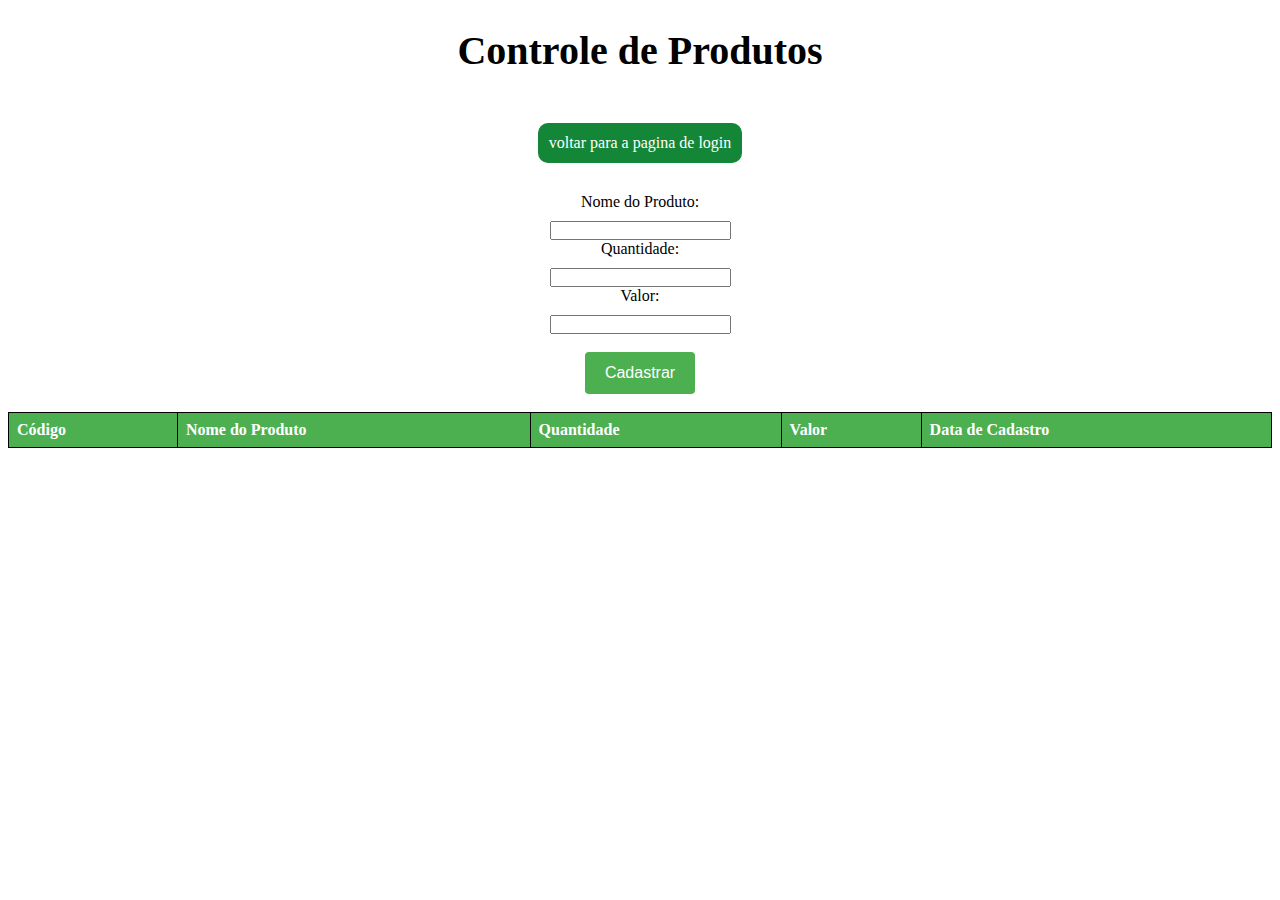
<file: index.html>
<!DOCTYPE html>
<html>
  <head>
    <meta charset="UTF-8">
    <title>Controle de Produtos</title>
  <link rel="stylesheet" href="estilo.css">

  </head>
  <body>
    <center>
    <h1>Controle de Produtos</h1>
</center>
    <nav>
        <ul>
            <li><a href="login.html">voltar para a pagina de login</a></li>
        </ul>
    </nav>



    <center>



    <form>
      <label class="titulo" for="nome">Nome do Produto:</label>
      <input type="text" id="nome" name="nome" required>
      <br>
      <label  class="titulo" for="quantidade">Quantidade:</label>
      <input type="number" id="quantidade" name="quantidade" required>
      <br>
      <label  class="titulo" for="valor">Valor:</label>
      <input type="number" id="valor" name="valor" step="0.01" min="0" required>
      <br>
      <br>
      
      <button type="submit">Cadastrar</button>
      <br>
      <br>

    </form>
</center>
    <table>
      <thead>
        <tr>
          <th>Código</th>
          <th>Nome do Produto</th>
          <th>Quantidade</th>
          <th>Valor</th>
          <th>Data de Cadastro</th>
        </tr>
      </thead>
      <tbody>
      </tbody>
    </table>

<script>
    const form = document.querySelector('form');
const tbody = document.querySelector('table tbody');

form.addEventListener('submit', (event) => {
  event.preventDefault();

  const codigo = Math.floor(Math.random() * 1000000);
  const nome = document.querySelector('#nome').value;
  const quantidade = document.querySelector('#quantidade').value;
  const valor = document.querySelector('#valor').value;
  const data = new Date().toLocaleDateString('pt-BR');

  const tr = document.createElement('tr');
  tr.innerHTML = `
    <td>${codigo}</td>
    <td>${nome}</td>
    <td>${quantidade}</td>
    <td>R$ ${valor}</td>
    <td>${data}</td>
  `;

  tbody.appendChild(tr);

  form.reset();
});
</script>



  </body>
</html>
</file>
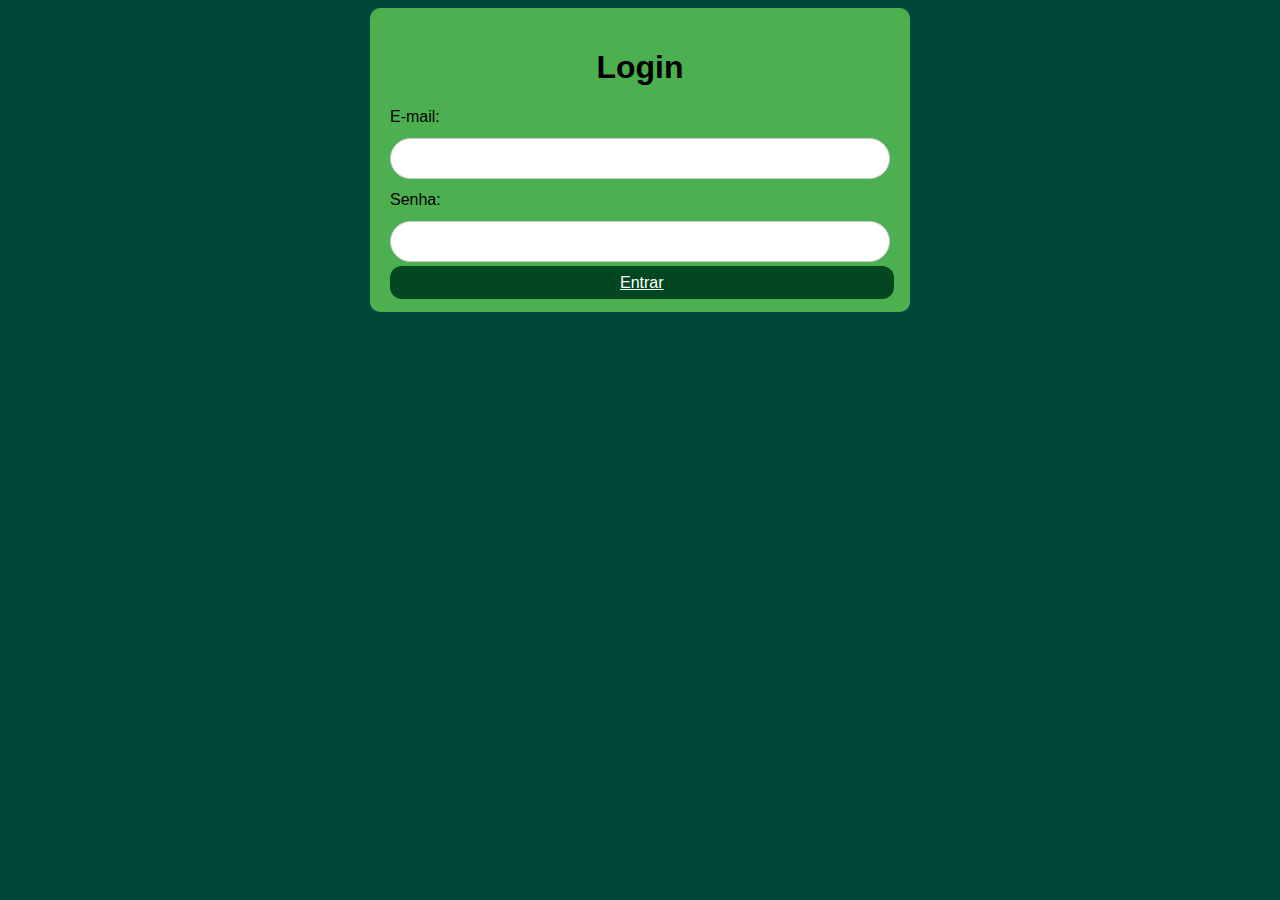
<file: login.html>
<!DOCTYPE html>
<html>
<head>
  <title>Tela de Login</title>
  <meta charset="UTF-8">
  <meta name="viewport" content="width=device-width, initial-scale=1.0">

  <style>
    /* Estilos para a página de login */
    body {
      font-family: Arial, sans-serif;
      background-color: #00463a;
    }

    .login-box {
      background-color: #4CAF50;
      max-width: 500px;
      margin: 0 auto;
      padding: 20px;
      border-radius: 10px;
      box-shadow: 0 0 10px rgba(0, 112, 97, 0.2);
    }

    h1 {
      text-align: center;
    }

    input[type=email], input[type=password] {
      width: 100%;
      padding: 12px 20px;
      margin: 12px 0;
      display: inline-block;
      border: 1px solid #ccc;
      border-radius: 50px;
      box-sizing: border-box;
    }

    a[type=submit] {
      background-color: #02471f;
      color: white;
      padding: 8px 230px;
      border: none;
      border-radius: 12px;
      cursor: pointer;
      width: 100%;
    }

    a[type=submit]:hover {
      background-color: #003975;
    }
  </style>
</head>
<body>
  <div class="login-box">
    <h1>Login</h1>
    <form>
      <label for="email">E-mail:</label>
      <input type="email" id="email" name="email" required>

      <label for="password">Senha:</label>
      <input type="password" id="password" name="password" required>
      <a type="submit" href="index.html">Entrar</a>

    </form>
  </div>
  <script>
    const loginButton = document.getElementById('login-button');
    loginButton.addEventListener('click', (event) => {
      event.preventDefault();
      const email = document.getElementById('email').value;
      const password = document.getElementById('password').value;

      console.log(`Email: ${email}, Senha: ${password}`);
    });
  </script>
  </script>
</body>
</html>
</file>
<file: estilo.css>
*{
    padding: 0;
}

table {
	border-collapse: collapse;
	width: 100%;
  }

  th, td {
	border: 1px solid black;
	padding: 8px;
	text-align: left;
  }

  th {
	background-color: #4CAF50;
	color: white;
  }

  form {
    max-width: 500px;
    /* Centraliza o formulário na página */
    margin: 0 auto;
    /* Define a fonte padrão do formulário */
    font-family: Arial, sans-serif;

  }
  form label {
    display: block;
    margin-bottom: 10px;
  }

 

form button[type="submit"] {
    background-color: #4CAF50;
    color: white;
    padding: 12px 20px;
    border: none;
    border-radius: 4px;
    cursor: pointer;
    font-size: 16px;
  }

  form button[type="submit"]:hover {
    background-color: #317234;
  }





   nav{
    background-color: rgb(255, 255, 255);
    padding: 1rem;
    display: flex;
    text-align: center;
    flex-direction: row;
    align-content: center;
    justify-content: center;
  }
  
  li a{
    color: rgb(255, 255, 255);
    text-decoration: none;
    font-family: Georgia, 'Times New Roman', Times, serif;
    background-color: rgb(20, 134, 55);
    border-radius: 10Px;
    padding: 0.7rem;
  }
  
  li a:hover{
    background-color: rgb(224, 198, 224);
  }
  
  ul li{
    padding: 0.5rem;
    list-style: none;
    margin-top: 5px;
  }
  nav ul{
    padding: 1;
    display: flex;
    flex-wrap: wrap;
    flex-direction: row;
    align-content: center;
    justify-content: center;
    margin-top: 5px;
  }

  

  h1{
color: black;
font-size: 40px;
  }


  .titulo {
color: black;
font-family: Georgia, 'Times New Roman', Times, serif;

  }
</file>
